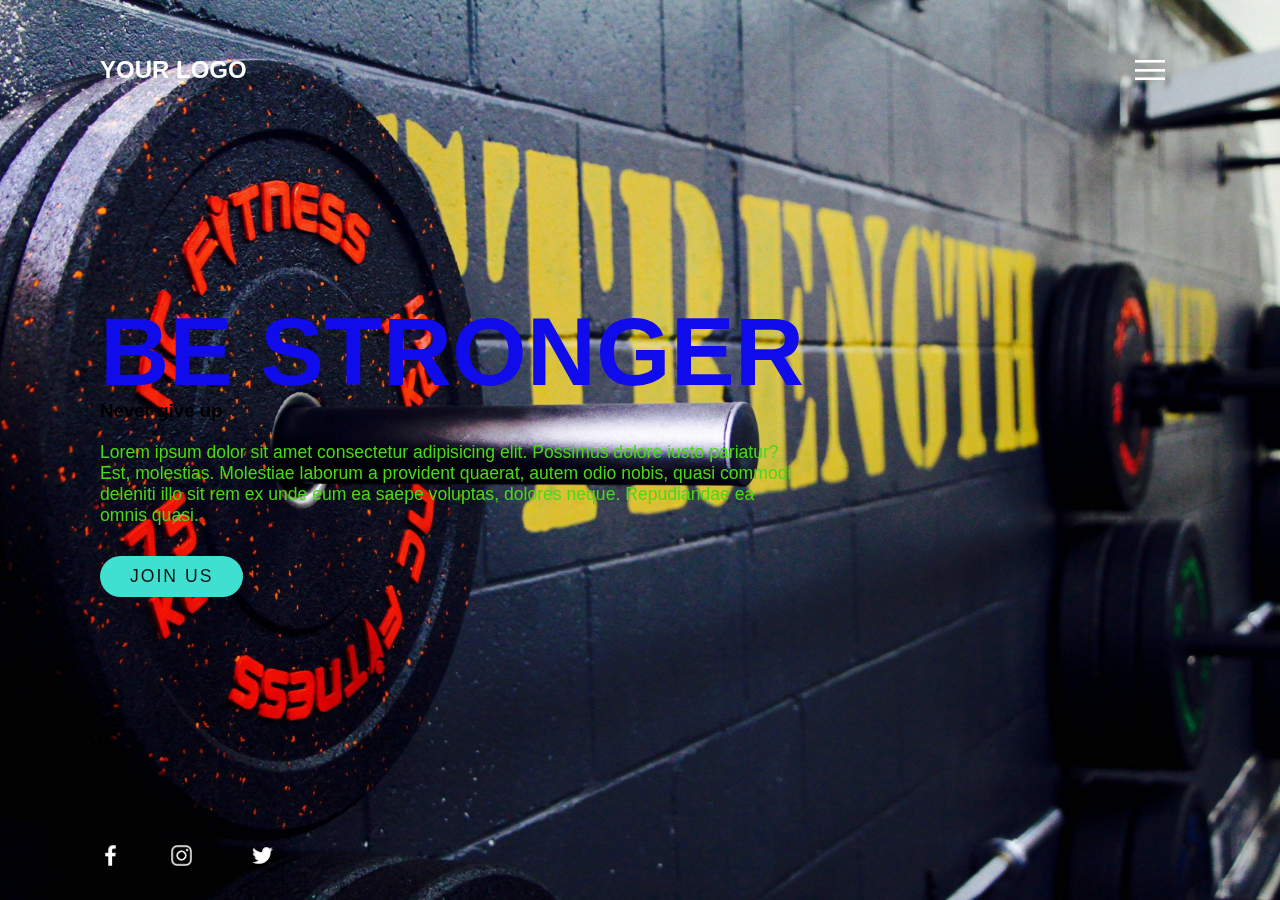
<file: index.html>
<html>
<head>
    <title>
        The center of strength
    </title>
    <link rel="stylesheet" type="text/css" href="style.css">
</head>
<body>
    <div class="menu">
        <ul>
            <li><a href="#">Home</a></li>
            <li><a href="#">About</a></li>
            <li><a href="#">Training</a></li>
            <li><a href="#">Team</a></li>
            <li><a href="#">Contact</a></li>
        </ul>
    </div>
    <section class="banner">
        <header>
            <h2 class="logo">Your logo</h2>
            <div class="toggle" onclick="toggleMenu()"></div>
        </header>
      
        <div class="overplay"></div>
        <div class="text">
            <h2>Be Stronger</h2>
            <h3>Never give up</h3>
            <p>Lorem ipsum dolor sit amet consectetur adipisicing elit. Possimus dolore iusto pariatur? Est, molestias. Molestiae laborum a provident quaerat, autem odio nobis, quasi commodi deleniti illo sit rem ex unde eum ea saepe voluptas, dolores neque. Repudiandae ea omnis quasi.</p>
            <a id="Join" href="form.html">Join us</a>
        </div>
        <ul class="sci">
            <li><a href="#"><img src="facebook.png"</a></li>
            <li><a href="#"><img src="instagram.png"</a></li>
            <li><a href="#"><img src="twitter.png"</a></li>
        </ul>
    </section>
    <script src="script.js"></script>
    
</body>
    </html>
</file>
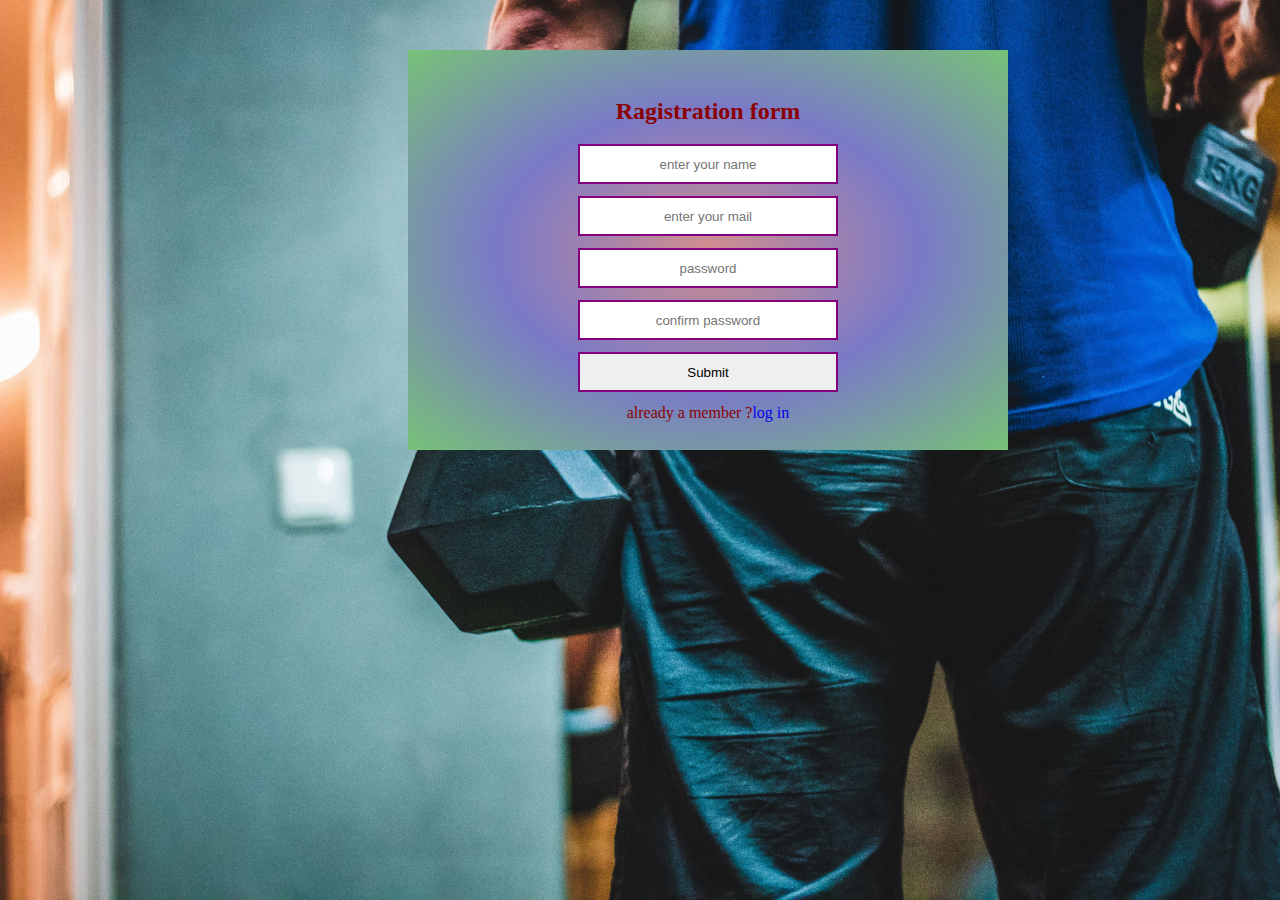
<file: form.html>
<html>
    <head>
        <title>
            gym ragistration
        </title>
        <link rel="stylesheet" type="text/css" href="form.css">
    </head>
    <body>
        <div class="section">
            <div class="form">
                <h2>Ragistration form</h2>
                <div class="container">
                <input type="text" placeholder="enter your name">
                </div>
                <div class="mail">
                <input type="text" placeholder="enter your mail">
                </div>
                <div class="password">
                <input type="password" placeholder="password">
                </div>
                <div class="cpassword">
                <input type="password" placeholder="confirm password">
                </div>
                <div class="submit">
                    <input type="button" value="Submit">
                </div>
                <div class="member">
                    already a member ?<a href="log.html">log in</a> 
                </div>
            </div>
        </div>
    </body>
</html>
</file>
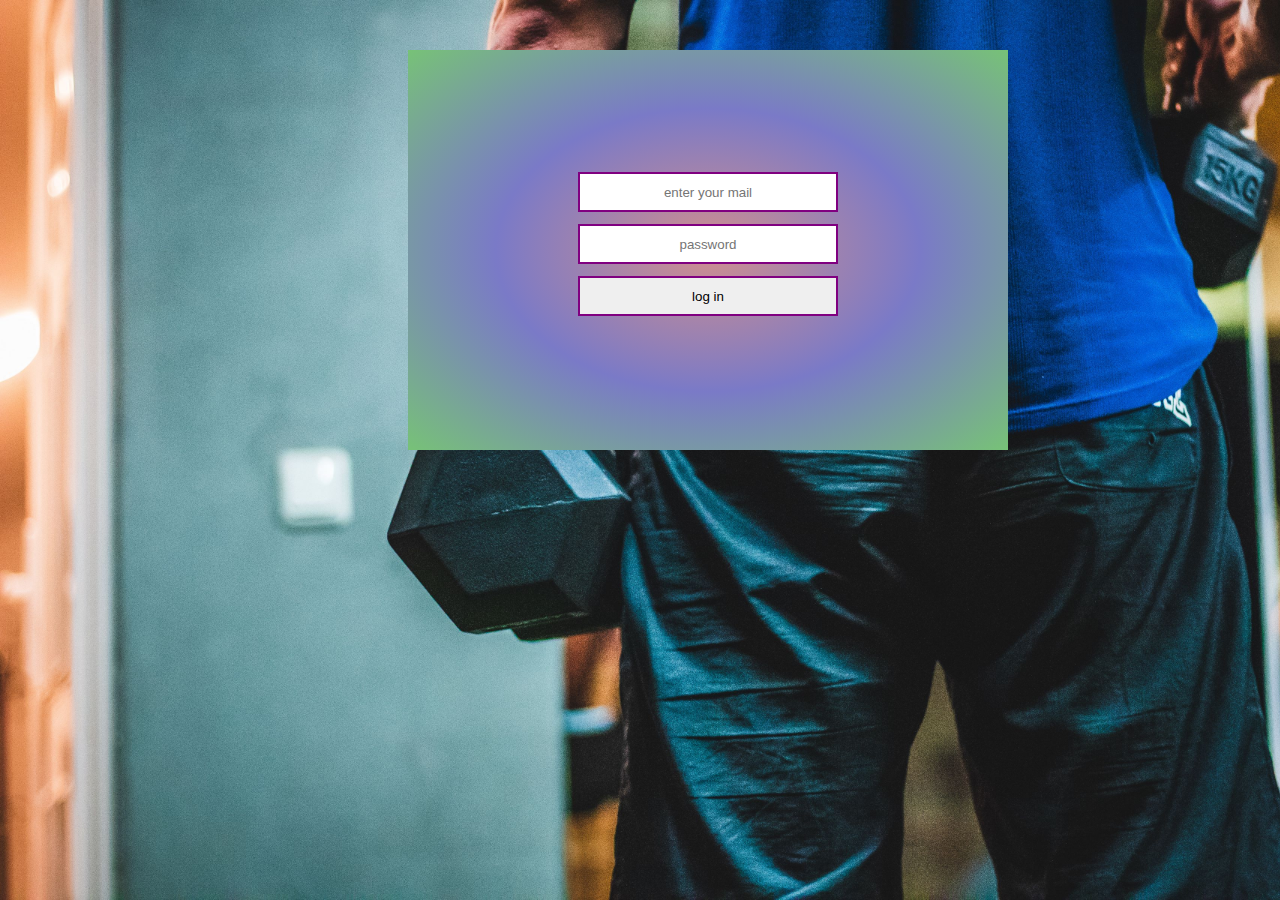
<file: log.html>
<html>
    <head>
        <title>
            log in
        </title>
        <link rel="stylesheet" type="text/css" href="form.css">
        <div class="section">
            <div class="form">
                <div class="contain">
                <input type="text" placeholder="enter your mail">
                </div>
                <div class="password">
                    <input type="password" placeholder="password">
                </div>
                <div class="log">
                    <input type="button" value="log in" id="log">
                </div>
            </div>
        </div>
    </head>
</html>
</file>
<file: style.css>
*{
    margin: 0;
    padding: 0;
    box-sizing: border-box;
    font-family: 'poppins',sans-serif;
}
section{
    position:absolute;
    right: 0;
    display: flex;
    width: 100%;
    padding: 100px;
    justify-content: flex-start;
    min-height: 100vh;
    align-items: center;
    background:url(gym.jpg); 
    animation-name: gym;
    animation-duration:10s;
    animation-iteration-count: infinite;
    background-size: cover;
    /* z-index: 1000; */
    transition: 0.5s;
}
.banner.active{
    right: 300px;
}
header{
    position: absolute;
    top:0;
    left: 0;
    width: 100%;
    padding: 40px 100px;
    display: flex;
    justify-content: space-between;
    align-items: center;
    z-index: 1000;
}
header .logo{
          color: #fff;
          cursor: pointer;
          text-transform: uppercase;
}
.toggle{
    position: relative;
    width: 60px;
    height: 60px;
    background:url(menu.png);
    background-repeat: no-repeat;
    background-size: 30px;
    background-position: center;
    cursor: pointer;
}

.toggle.active{
    background:url(close.png);
    background-repeat: no-repeat;
    background-size: 25px;
    background-position: center;
    cursor: pointer;
}
  section video{
      position: absolute;
      top: 0;
      left: 0;
      width: 100%;
      height: 100%;
      object-fit:cover;
  }
  .overplay{
      position: absolute;
      top:0;
      left: 0;
      width: 100%;
      height: 100%;
      /* background: linear-gradient(to right,#00f,#f00); */
      mix-blend-mode: overlay;
  }
  .text{

    position: relative;
    z-index: 10;
  }
  .text h2{
      font-size: 6em;
      font-weight: 800;
      color:rgb(15, 11, 235);
      line-height: 1em;
      text-transform: uppercase;
  }
  .text3{
    font-size: 4em;
    font-weight: 700;
    color:rgb(192, 29, 29);
    line-height: 1em;
    text-transform: uppercase;
  }
   .text p{
       position: relative;
       font-size: 1.1em;
       margin:20px 0;
       font-weight: 400;
       max-width: 700px;
       color: rgb(74, 218, 17);
   }
   .text a{
       display: inline-block;
       font-size: 1.1em;
       background: #fff;
       padding: 10px 30px;
       text-transform: uppercase;
       text-decoration: none;
       font-weight: 500;
       margin-top: 10px;
       color:#111;
       letter-spacing: 2px;
   }
   .sci{
       position: absolute;
       z-index:10;
       bottom: 20px;
       display: flex;
       justify-content: center;
       align-items: center;
   }
   .sci li {
       list-style: none;
   }
   .sci li a{
       display: inline-block;
       margin-right: 20px;
       
       filter: invert(1);
       transform:scale(0.5);
   }
.menu{
    position: fixed;
    top: 0;
    right: 0;
    width: 300px;
    height: 100%;
    display: flex;
    justify-content: center;
    align-items: center;
    background: #fff;
    /* z-index: 10; */
}
  .menu ul{
   position: relative;
  }
  .menu ul li{
      position: relative;
      list-style: none;
      text-align: center;
  }
  .menu ul li a{
      text-decoration: none;
      font-size: 24px;
      margin-bottom: 100px;
  }
  #join{
      background-color: turquoise;
      border-radius: 30px;
  }
  #join:hover{
      background-color: tomato;
  }
   h2{
       animation-name: animate;
       animation-duration: 10s;
       animation-iteration-count: infinite;
   }
   @keyframes animate {
       90%{
           color:darkgoldenrod;color: darkgreen;color: rgb(132, 19, 160);

       }
       60%{
           color:darkorange;
       }
   }
@keyframes gym {
    30%{
        background-image: url(gym1.jpg);
    }
    32%{
        background-image: url(gym3.jpg);
    }
    
}
</file>
<file: form.css>
input{
    height:40px;
    text-align: center;
    margin-bottom: 12px;
    width:260px;
    border:2px solid purple;
}
.form{
    background-image: radial-gradient(rgb(209, 142, 142),rgb(122, 122, 199),rgb(119, 194, 119));
    color:darkred;
    background-color: transparent;
    width:600px;
    height:400px;
    display: flex;
    flex-direction: column;
    align-items: center;
    justify-content: center;
     margin: 50px;
margin-left:400px;  
animation-name: form;
animation-duration: 3s;
animation-iteration-count: infinite;  
}
body{
    background-image: url(gym2.jpg);
    background-size: cover;
}
a{
    text-decoration: none;
}
.button{
    display: flex;
}
</file>
